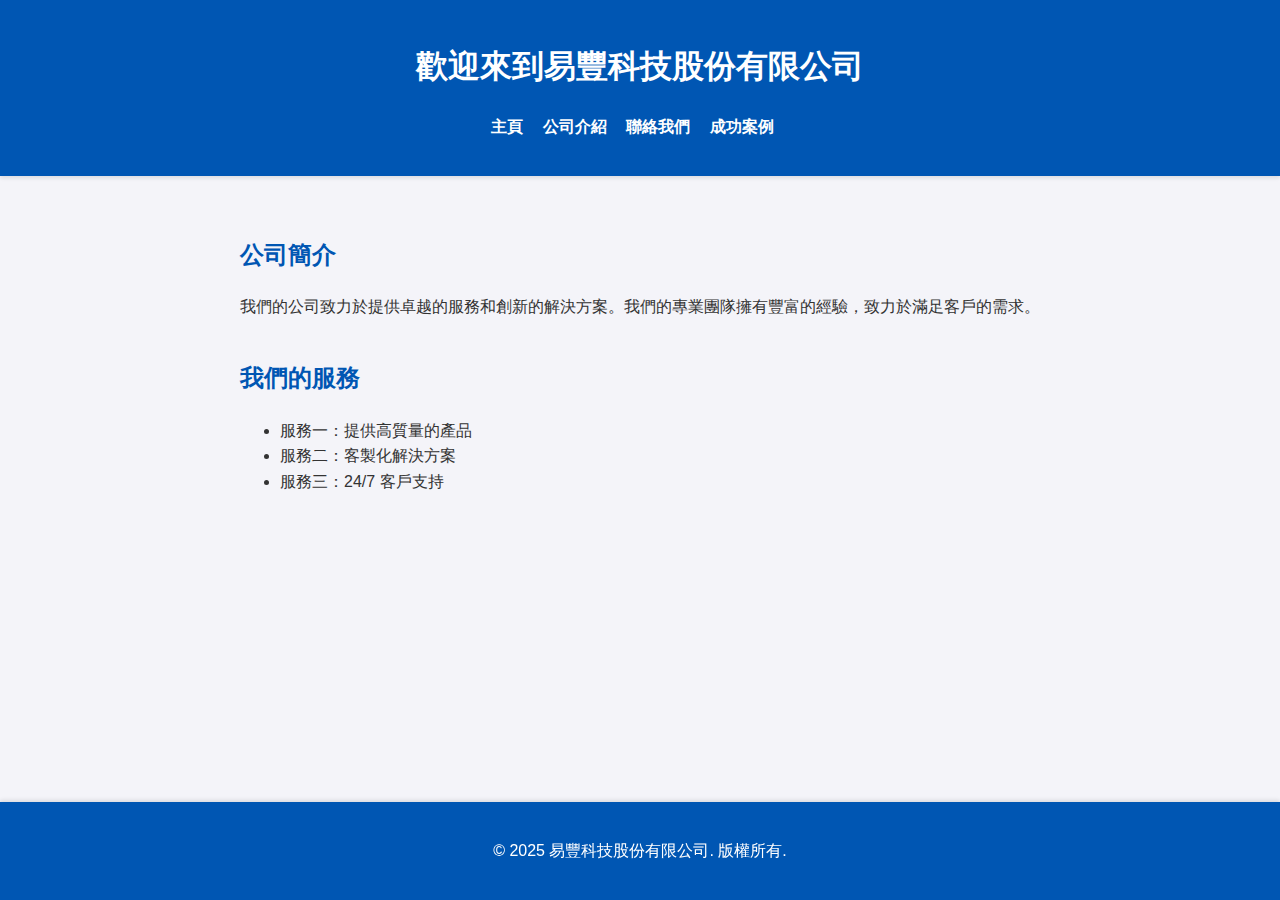
<file: index.html>
<!DOCTYPE html>
<html lang="zh">
  <head>
    <meta charset="UTF-8" />
    <meta name="viewport" content="width=device-width, initial-scale=1.0" />
    <title>公司名稱</title>
    <link rel="stylesheet" href="styles.css" />
  </head>
  <body>
    <header>
      <h1>歡迎來到易豐科技股份有限公司</h1>
      <nav>
        <ul>
          <li><a href="index.html">主頁</a></li>
          <li><a href="about.html">公司介紹</a></li>
          <li><a href="contact.html">聯絡我們</a></li>
          <li><a href="cases.html">成功案例</a></li>
        </ul>
      </nav>
    </header>
    <main>
      <section>
        <h2>公司簡介</h2>
        <p>我們的公司致力於提供卓越的服務和創新的解決方案。我們的專業團隊擁有豐富的經驗，致力於滿足客戶的需求。</p>
      </section>
      <section>
        <h2>我們的服務</h2>
        <ul>
          <li>服務一：提供高質量的產品</li>
          <li>服務二：客製化解決方案</li>
          <li>服務三：24/7 客戶支持</li>
        </ul>
      </section>
    </main>
    <footer>
      <p>&copy; 2025 易豐科技股份有限公司. 版權所有.</p>
    </footer>
  </body>
</html>
</file>
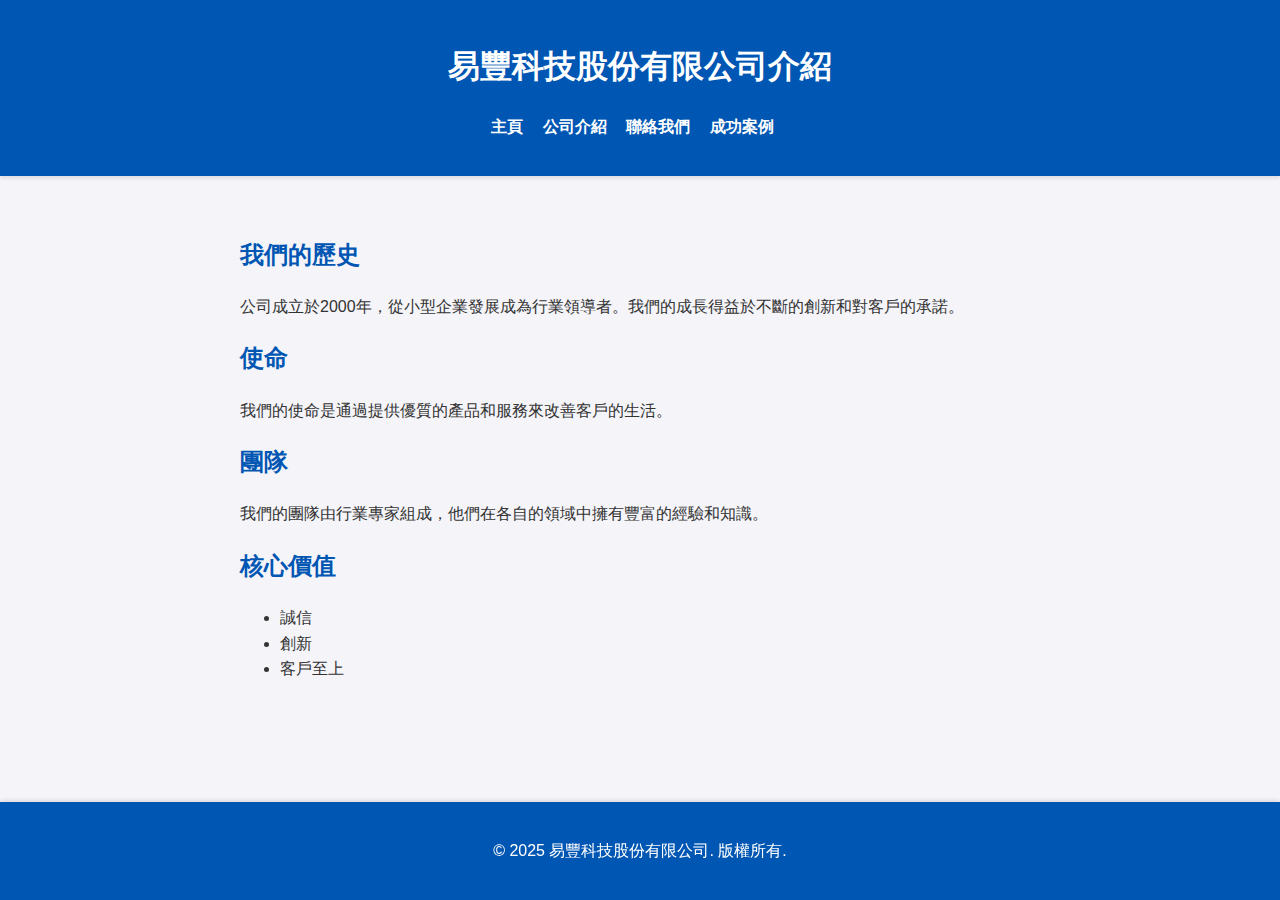
<file: about.html>
<!DOCTYPE html>
<html lang="zh">
  <head>
    <meta charset="UTF-8" />
    <meta name="viewport" content="width=device-width, initial-scale=1.0" />
    <title>公司介紹</title>
    <link rel="stylesheet" href="styles.css" />
  </head>
  <body>
    <header>
      <h1>易豐科技股份有限公司介紹</h1>
      <nav>
        <ul>
          <li><a href="index.html">主頁</a></li>
          <li><a href="about.html">公司介紹</a></li>
          <li><a href="contact.html">聯絡我們</a></li>
          <li><a href="cases.html">成功案例</a></li>
        </ul>
      </nav>
    </header>
    <main>
      <section>
        <h2>我們的歷史</h2>
        <p>公司成立於2000年，從小型企業發展成為行業領導者。我們的成長得益於不斷的創新和對客戶的承諾。</p>
        <h2>使命</h2>
        <p>我們的使命是通過提供優質的產品和服務來改善客戶的生活。</p>
        <h2>團隊</h2>
        <p>我們的團隊由行業專家組成，他們在各自的領域中擁有豐富的經驗和知識。</p>
        <h2>核心價值</h2>
        <ul>
          <li>誠信</li>
          <li>創新</li>
          <li>客戶至上</li>
        </ul>
      </section>
    </main>
    <footer>
      <p>&copy; 2025 易豐科技股份有限公司. 版權所有.</p>
    </footer>
  </body>
</html>
</file>
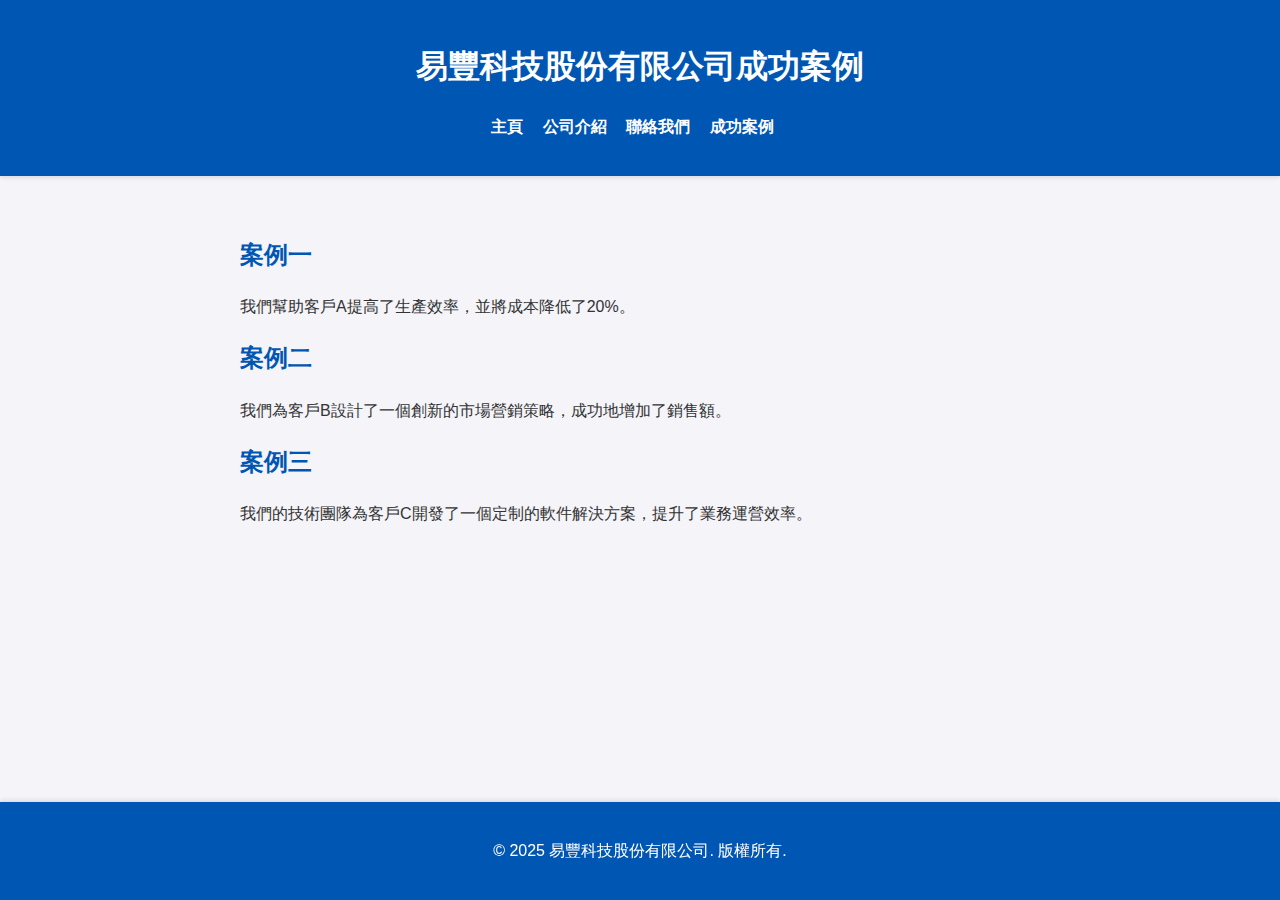
<file: cases.html>
<!DOCTYPE html>
<html lang="zh">
  <head>
    <meta charset="UTF-8" />
    <meta name="viewport" content="width=device-width, initial-scale=1.0" />
    <title>成功案例</title>
    <link rel="stylesheet" href="styles.css" />
  </head>
  <body>
    <header>
      <h1>易豐科技股份有限公司成功案例</h1>
      <nav>
        <ul>
          <li><a href="index.html">主頁</a></li>
          <li><a href="about.html">公司介紹</a></li>
          <li><a href="contact.html">聯絡我們</a></li>
          <li><a href="cases.html">成功案例</a></li>
        </ul>
      </nav>
    </header>
    <main>
      <section>
        <h2>案例一</h2>
        <p>我們幫助客戶A提高了生產效率，並將成本降低了20%。</p>
        <h2>案例二</h2>
        <p>我們為客戶B設計了一個創新的市場營銷策略，成功地增加了銷售額。</p>
        <h2>案例三</h2>
        <p>我們的技術團隊為客戶C開發了一個定制的軟件解決方案，提升了業務運營效率。</p>
      </section>
    </main>
    <footer>
      <p>&copy; 2025 易豐科技股份有限公司. 版權所有.</p>
    </footer>
  </body>
</html>
</file>
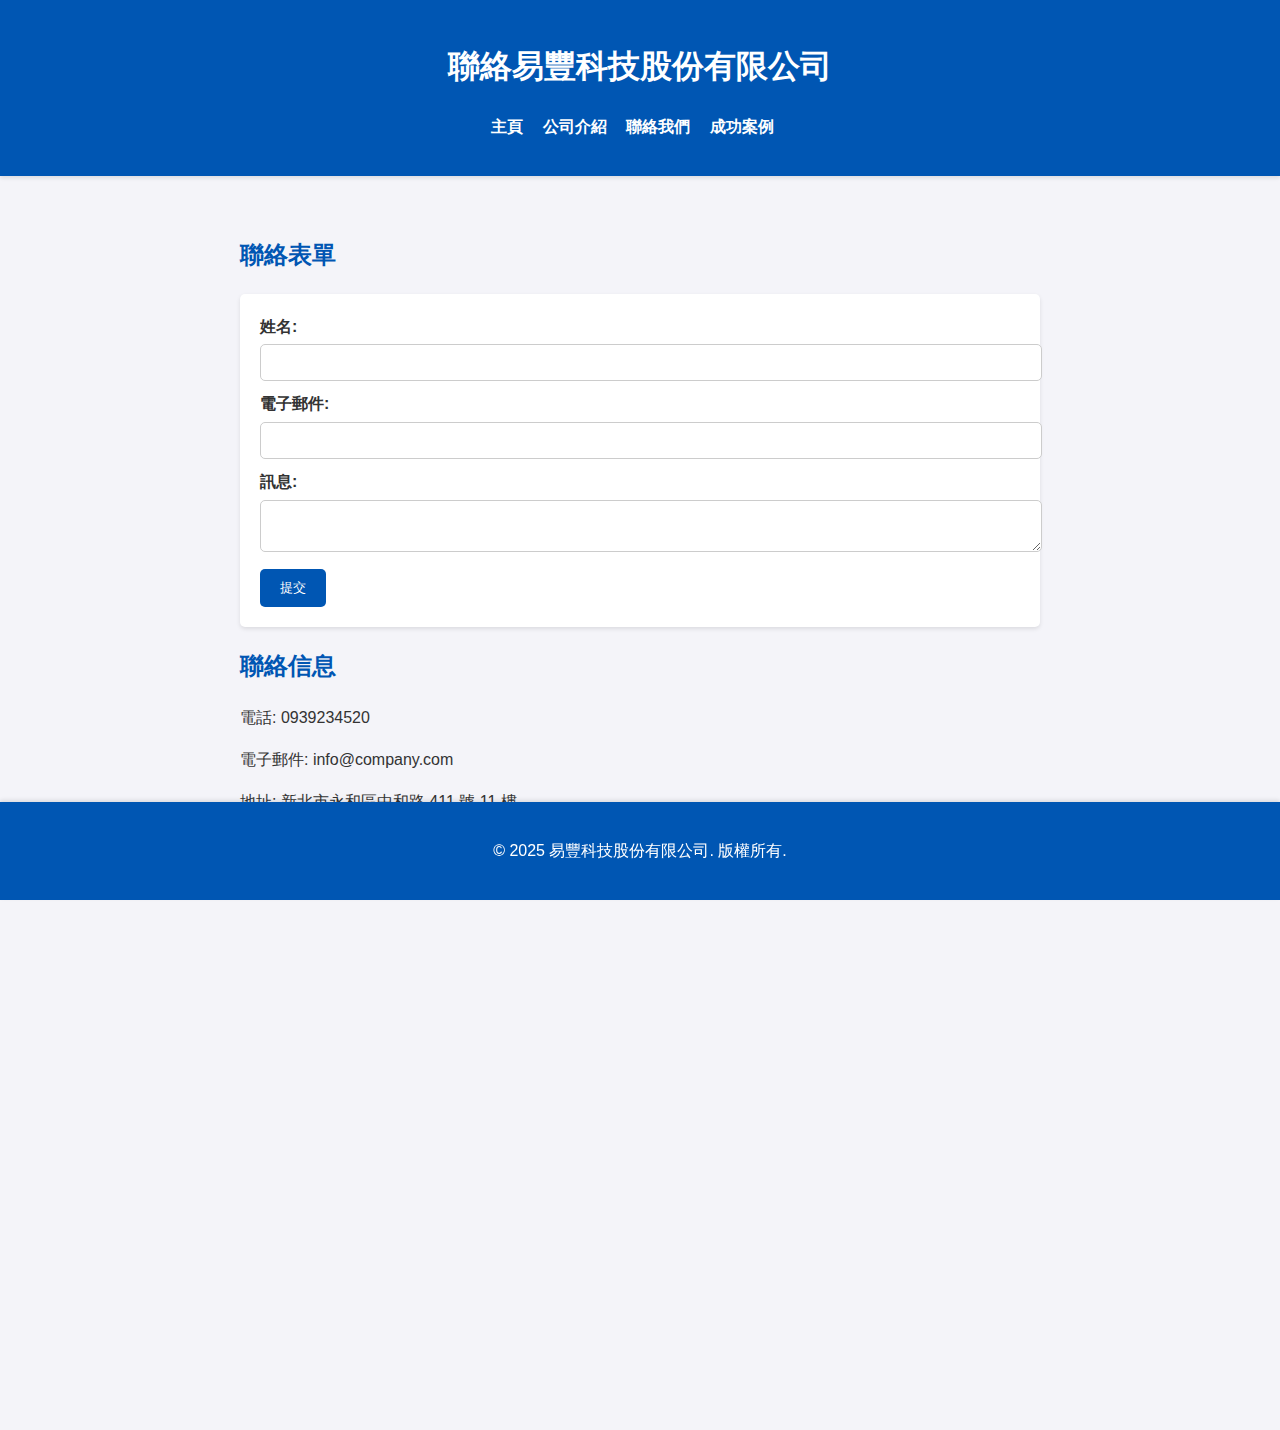
<file: contact.html>
<!DOCTYPE html>
<html lang="zh">
  <head>
    <meta charset="UTF-8" />
    <meta name="viewport" content="width=device-width, initial-scale=1.0" />
    <title>聯絡我們</title>
    <link rel="stylesheet" href="styles.css" />
  </head>
  <body>
    <header>
      <h1>聯絡易豐科技股份有限公司</h1>
      <nav>
        <ul>
          <li><a href="index.html">主頁</a></li>
          <li><a href="about.html">公司介紹</a></li>
          <li><a href="contact.html">聯絡我們</a></li>
          <li><a href="cases.html">成功案例</a></li>
        </ul>
      </nav>
    </header>
    <main>
      <section>
        <h2>聯絡表單</h2>
        <form action="#" method="post">
          <label for="name">姓名:</label>
          <input type="text" id="name" name="name" required />
          <label for="email">電子郵件:</label>
          <input type="email" id="email" name="email" required />
          <label for="message">訊息:</label>
          <textarea id="message" name="message" required></textarea>
          <button type="submit">提交</button>
        </form>
        <h2>聯絡信息</h2>
        <p>電話: 0939234520</p>
        <p>電子郵件: info@company.com</p>
        <p>地址: 新北市永和區中和路 411 號 11 樓</p>
        <h2>地圖</h2>
        <iframe
          src="https://www.google.com/maps/embed?pb=!1m18!1m12!1m3!1d3151.835434509374!2d144.9537353153167!3d-37.81627997975195!2m3!1f0!2f0!3f0!3m2!1i1024!2i768!4f13.1!3m3!1m2!1s0x6ad642af0f11fd81%3A0xf577d1f9f1f1f1f1!2sCompany%20Address!5e0!3m2!1sen!2sau!4v1614311234567!5m2!1sen!2sau"
          width="600"
          height="450"
          style="border: 0"
          allowfullscreen=""
          loading="lazy"
        ></iframe>
      </section>
    </main>
    <footer>
      <p>&copy; 2025 易豐科技股份有限公司. 版權所有.</p>
    </footer>
  </body>
</html>
</file>
<file: styles.css>
body {
  font-family: "Segoe UI", Tahoma, Geneva, Verdana, sans-serif;
  margin: 0;
  padding: 0;
  line-height: 1.6;
  background-color: #f4f4f9;
  color: #333;
}

header {
  background: #0056b3;
  color: #fff;
  padding: 20px 0;
  text-align: center;
  box-shadow: 0 2px 4px rgba(0, 0, 0, 0.1);
}

nav ul {
  list-style: none;
  padding: 0;
}

nav ul li {
  display: inline;
  margin-right: 15px;
}

nav ul li a {
  color: #fff;
  text-decoration: none;
  font-weight: bold;
}

main {
  padding: 40px;
  max-width: 800px;
  margin: 0 auto;
}

footer {
  background: #0056b3;
  color: #fff;
  text-align: center;
  padding: 20px 0;
  position: fixed;
  width: 100%;
  bottom: 0;
  box-shadow: 0 -2px 4px rgba(0, 0, 0, 0.1);
}

section {
  margin-bottom: 40px;
}

h2 {
  color: #0056b3;
}

form {
  background: #fff;
  padding: 20px;
  border-radius: 5px;
  box-shadow: 0 2px 4px rgba(0, 0, 0, 0.1);
}

form label {
  display: block;
  margin-bottom: 5px;
  font-weight: bold;
}

form input,
form textarea {
  width: 100%;
  padding: 10px;
  margin-bottom: 10px;
  border: 1px solid #ccc;
  border-radius: 5px;
}

form button {
  background: #0056b3;
  color: #fff;
  border: none;
  padding: 10px 20px;
  border-radius: 5px;
  cursor: pointer;
}

form button:hover {
  background: #004494;
}
</file>
